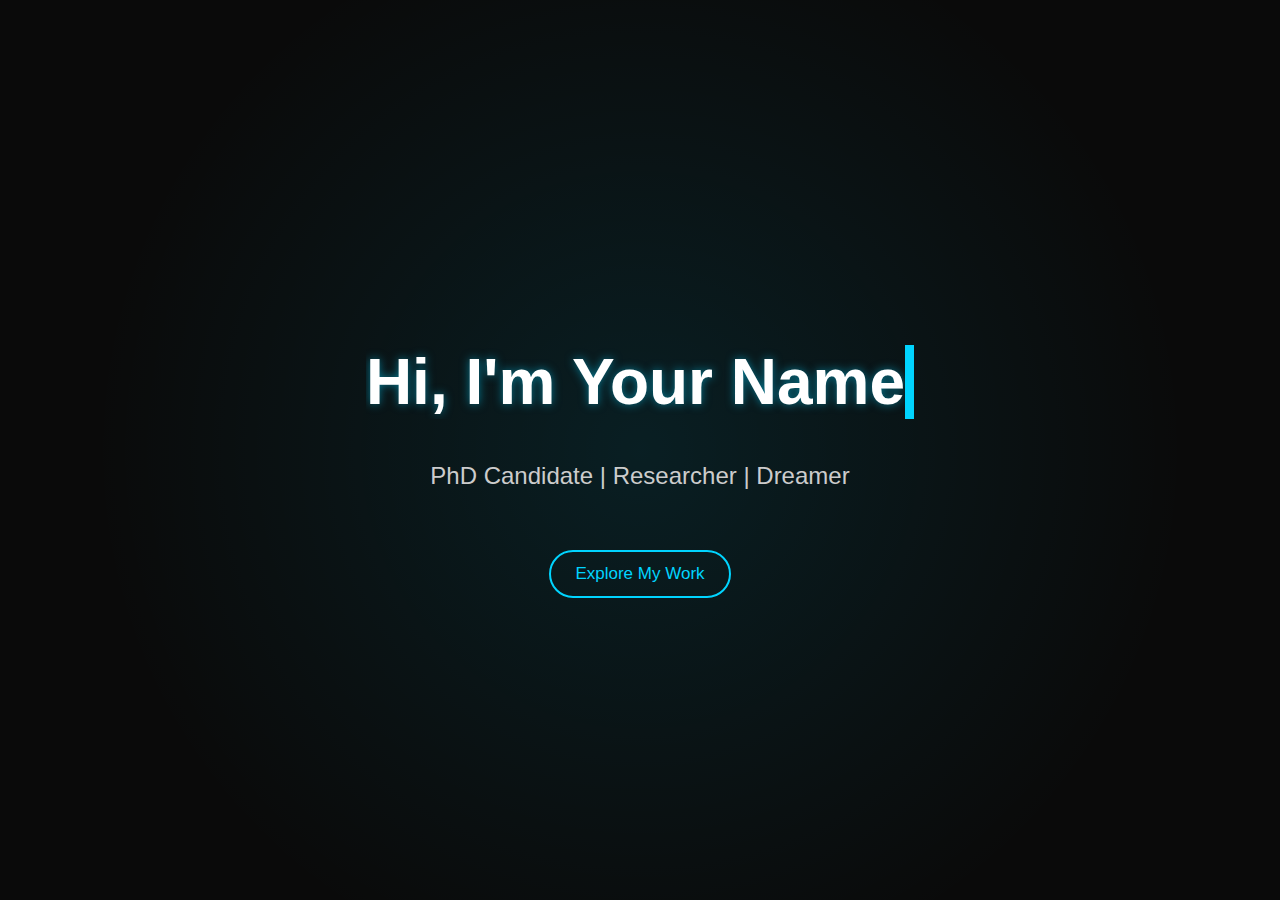
<file: index.html>
<!DOCTYPE html>
<html lang="en">
<head>
    <meta charset="UTF-8">
    <meta name="viewport" content="width=device-width, initial-scale=1.0">
    <title>Your Name | PhD Portfolio</title>
    <link rel="stylesheet" href="css/styles.css">
</head>
<body>
    <div class="homepage">
        <div class="intro">
            <h1 class="typewriter">Hi, I'm Your Name</h1>
            <p class="subtitle">PhD Candidate | Researcher | Dreamer</p>
            <a href="projects.html" class="btn">Explore My Work</a>
        </div>
        <div class="particles"></div>
    </div>
    <script src="js/scripts.js"></script>
</body>
</html>
</file>
<file: css/styles.css>
body {
    margin: 0;
    font-family: 'Arial', sans-serif;
    background: #0a0a0a;
    color: #fff;
    overflow-x: hidden;
}

.projects-page {
    padding: 80px 40px;
    text-align: center;
    perspective: 1000px; /* Adds 3D depth */
}

.projects-page h1 {
    font-size: 48px;
    font-weight: 700;
    margin-bottom: 60px;
    color: #00d4ff;
    text-shadow: 0 0 10px rgba(0, 212, 255, 0.5);
}

/* Stack Container */
.stack-container {
    position: relative;
    height: 100vh; /* Full viewport height */
    max-width: 800px; /* Constrain width for centering */
    margin: 0 auto; /* Center horizontally */
    overflow-y: auto;
    overflow-x: hidden;
    scrollbar-width: none;
}

.stack-container::-webkit-scrollbar {
    display: none;
}

.project-stack {
    position: relative;
    display: flex;
    flex-direction: column;
    align-items: center;
    transform-style: preserve-3d;
    padding: 300px 0; /* Extra padding to ensure cards don’t clip at top/bottom */
}

/* Card Styling */
.card {
    position: relative;
    width: 300px;
    height: 300px;
    margin: -150px 0; /* Reduced overlap to prevent clipping */
    background: rgba(255, 255, 255, 0.05);
    border: 1px solid #00d4ff;
    border-radius: 10px;
    transform: rotate(-10deg) translateZ(0);
    transition: transform 0.5s ease, z-index 0s, opacity 0.5s ease;
    cursor: pointer;
    opacity: 0.7;
    box-shadow: 0 0 20px rgba(0, 212, 255, 0.2);
}

.card:hover {
    opacity: 1;
    transform: rotate(-10deg) translateZ(50px) scale(1.05);
}

.card.active {
    transform: translateZ(100px) scale(1.2) rotate(0deg);
    opacity: 1;
    z-index: 10;
}

.card img {
    width: 100%;
    height: 70%;
    object-fit: cover;
    border-bottom: 1px solid #00d4ff;
}

.card-content {
    padding: 15px;
    text-align: center;
}

.card h3 {
    font-size: 20px;
    font-weight: 600;
    margin: 0;
    color: #fff;
    text-shadow: 0 0 5px rgba(0, 212, 255, 0.8);
}

/* Project Details */
.project-details {
    display: none;
    position: fixed;
    top: 50%;
    left: 50%;
    transform: translate(-50%, -50%);
    width: 600px;
    padding: 40px;
    background: rgba(10, 10, 10, 0.9);
    border: 2px solid #00d4ff;
    border-radius: 15px;
    box-shadow: 0 0 30px rgba(0, 212, 255, 0.5);
    z-index: 20;
}

.project-details h2 {
    font-size: 32px;
    color: #00d4ff;
    margin-bottom: 20px;
}

.project-details img {
    width: 100%;
    height: auto;
    border-radius: 10px;
    margin-bottom: 20px;
}

.project-details p {
    font-size: 18px;
    color: #ccc;
}

.close-btn {
    padding: 10px 20px;
    background: #00d4ff;
    border: none;
    border-radius: 25px;
    color: #0a0a0a;
    font-size: 16px;
    cursor: pointer;
    transition: background 0.3s ease;
}

.close-btn:hover {
    background: #00aaff;
}

/* Back Button */
.btn {
    display: inline-block;
    margin-top: 40px;
    padding: 12px 24px;
    background: transparent;
    border: 2px solid #00d4ff;
    color: #00d4ff;
    text-decoration: none;
    border-radius: 25px;
    font-size: 17px;
    font-weight: 500;
    transition: background 0.3s ease, color 0.3s ease;
}

.btn:hover {
    background: #00d4ff;
    color: #0a0a0a;
}

/* Homepage (unchanged but consistent) */
.homepage {
    height: 100vh;
    display: flex;
    justify-content: center;
    align-items: center;
    background: #0a0a0a;
    position: relative;
    overflow: hidden;
}

.intro {
    text-align: center;
    color: #fff;
    z-index: 1;
}

.typewriter {
    font-size: 64px;
    font-weight: 700;
    overflow: hidden;
    border-right: 0.15em solid #00d4ff;
    white-space: nowrap;
    animation: typing 3.5s steps(40, end), blink-caret 0.75s step-end infinite;
    text-shadow: 0 0 10px rgba(0, 212, 255, 0.5);
}

.subtitle {
    font-size: 24px;
    font-weight: 400;
    margin: 20px 0;
    color: #ccc;
}

.particles {
    position: absolute;
    top: 0;
    left: 0;
    width: 100%;
    height: 100%;
    background: radial-gradient(circle, rgba(0, 212, 255, 0.1) 0%, rgba(0, 0, 0, 0) 70%);
    animation: float 15s infinite ease-in-out;
}

/* Animations */
@keyframes typing {
    from { width: 0; }
    to { width: 100%; }
}

@keyframes blink-caret {
    from, to { border-color: transparent; }
    50% { border-color: #00d4ff; }
}

@keyframes float {
    0%, 100% { transform: scale(1); }
    50% { transform: scale(1.05); }
}
</file>
